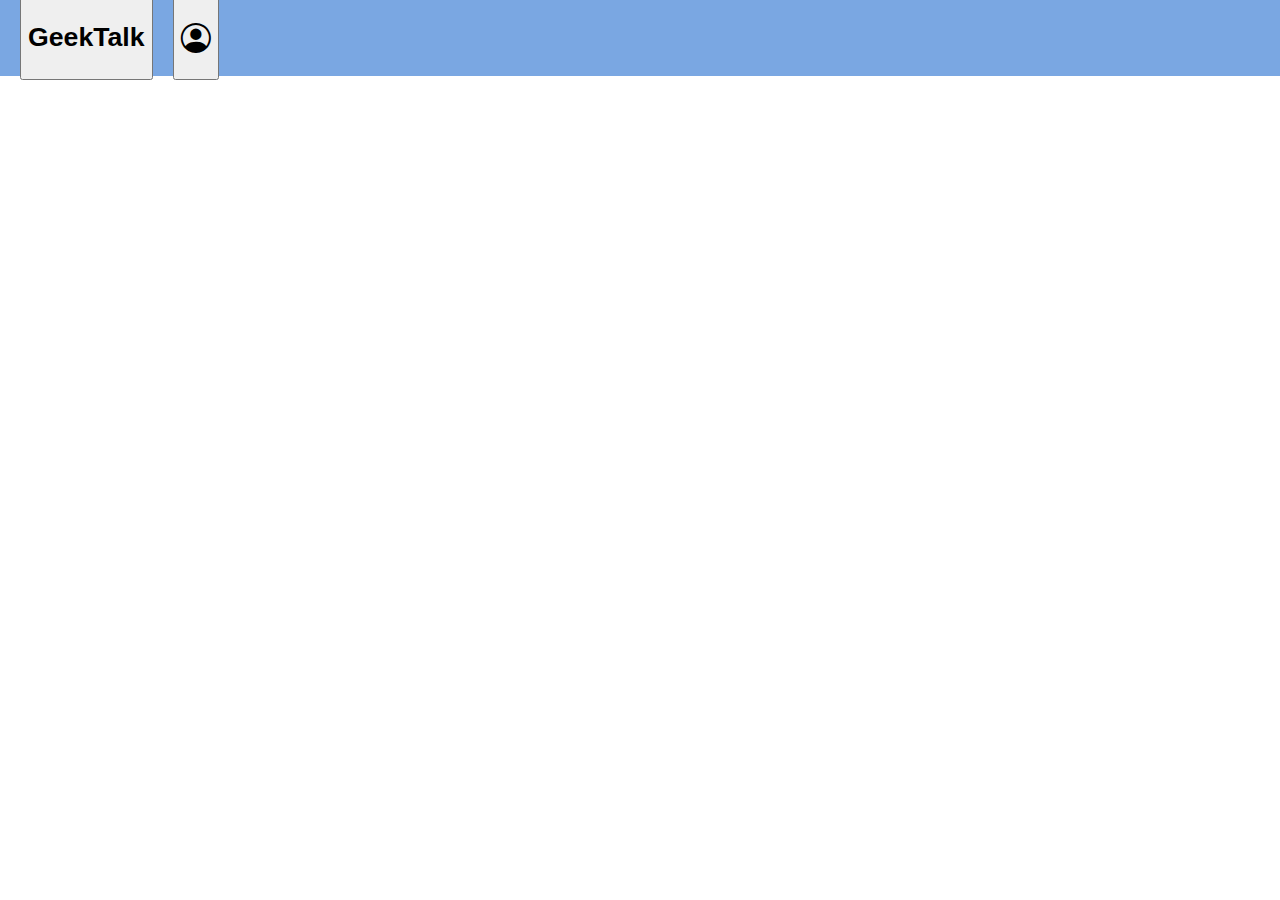
<file: index.html>
<html>
    <head>
        <title>Redirecting to GeekTalk...</title>
        <script>
            setTimeout(function() {
                window.location.replace("./GeekTalk/index.html");
            }, 100);
        </script>
    </head>
    <body>
        <h1>Redirecting to GeekTalk...</h1>
    </body>
</html>
</file>
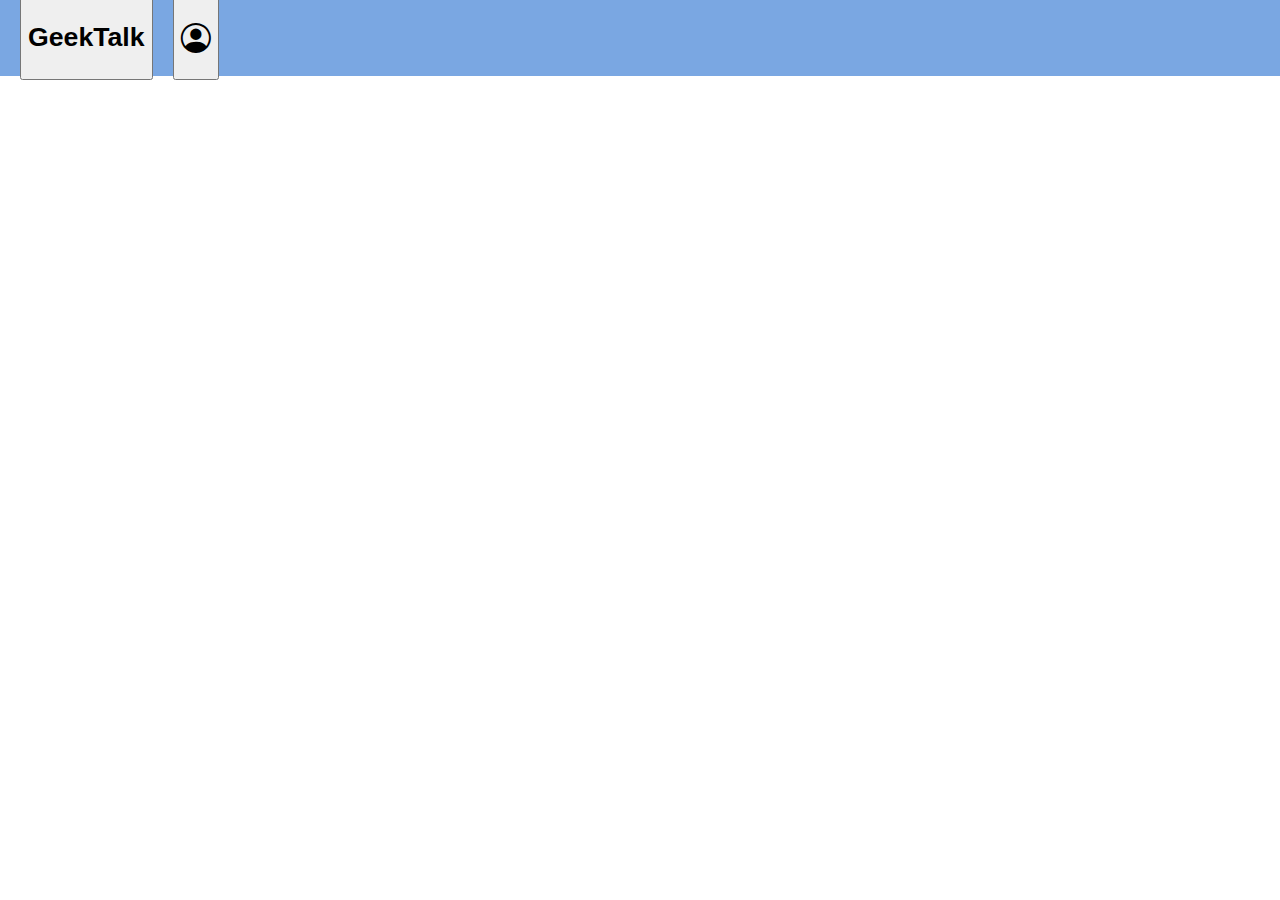
<file: GeekTalk/index.html>
<html lang="en">
  <head>
    <title>GeekTalk</title>
    <meta charset="utf-8" />
    <meta name="viewport" content="width=device-width, initial-scale=1" />
    <link
      href="https://cdn.jsdelivr.net/npm/bootstrap@5.2.2/dist/css/bootstrap.min.css"
      rel="stylesheet"
      integrity="sha384-Zenh87qX5JnK2Jl0vWa8Ck2rdkQ2Bzep5IDxbcnCeuOxjzrPF/et3URy9Bv1WTRi"
      crossorigin="anonymous"
    />
    <link rel="stylesheet" href="https://cdn.jsdelivr.net/npm/bootstrap-icons@1.9.1/font/bootstrap-icons.css" />
    <link rel="stylesheet" href="css/homepage.css" />
  </head>
  <body>

    <!--header div-->
    <div class="header">
      <button
        class="btn btn-outline-light homebutton"
        id="drawerButton"
        type="button"
      >
      <h1>GeekTalk</h1>
      </button>
      <button
        class="btn btn-outline profilebutton"
        id="drawerButton"
        type="button"
      >
      <i class="bi bi-person-circle"></i>
      </button>
    </div>
    
    <script
      src="https://cdn.jsdelivr.net/npm/bootstrap@5.2.2/dist/js/bootstrap.bundle.min.js"
      integrity="sha384-OERcA2EqjJCMA+/3y+gxIOqMEjwtxJY7qPCqsdltbNJuaOe923+mo//f6V8Qbsw3"
      crossorigin="anonymous"
    ></script>
    <script src="https://cdn.jsdelivr.net/npm/@popperjs/core@2.11.6/dist/umd/popper.min.js" integrity="sha384-oBqDVmMz9ATKxIep9tiCxS/Z9fNfEXiDAYTujMAeBAsjFuCZSmKbSSUnQlmh/jp3" crossorigin="anonymous"></script>
    <script src="https://cdn.jsdelivr.net/npm/bootstrap@5.2.2/dist/js/bootstrap.min.js" integrity="sha384-IDwe1+LCz02ROU9k972gdyvl+AESN10+x7tBKgc9I5HFtuNz0wWnPclzo6p9vxnk" crossorigin="anonymous"></script>
  </body>
</html>
</file>
<file: GeekTalk/css/homepage.css>
body, html {
    background-color: #ffffff;
    color: #FFFFFF;
    font-family: Arial, Helvetica, sans-serif;
    font-size: 12px;
    margin: 0;
    padding: 0;
    display: flex;
    flex: 1;
    width: 100%;
    height: 100%;
}

.header {
    background-color: #69dd;
    display: flex;
    flex-direction: row;
    width: 100%;
    height: 5%;
    align-items: center;
    padding: 1% 10px;
    min-height: 50px;
}

.homebutton {
    margin: 10px;
    height: 169%;
}

.profilebutton {
    margin: 10px;
    height: 169%;
    font-size: 2.5rem;
}
</file>
